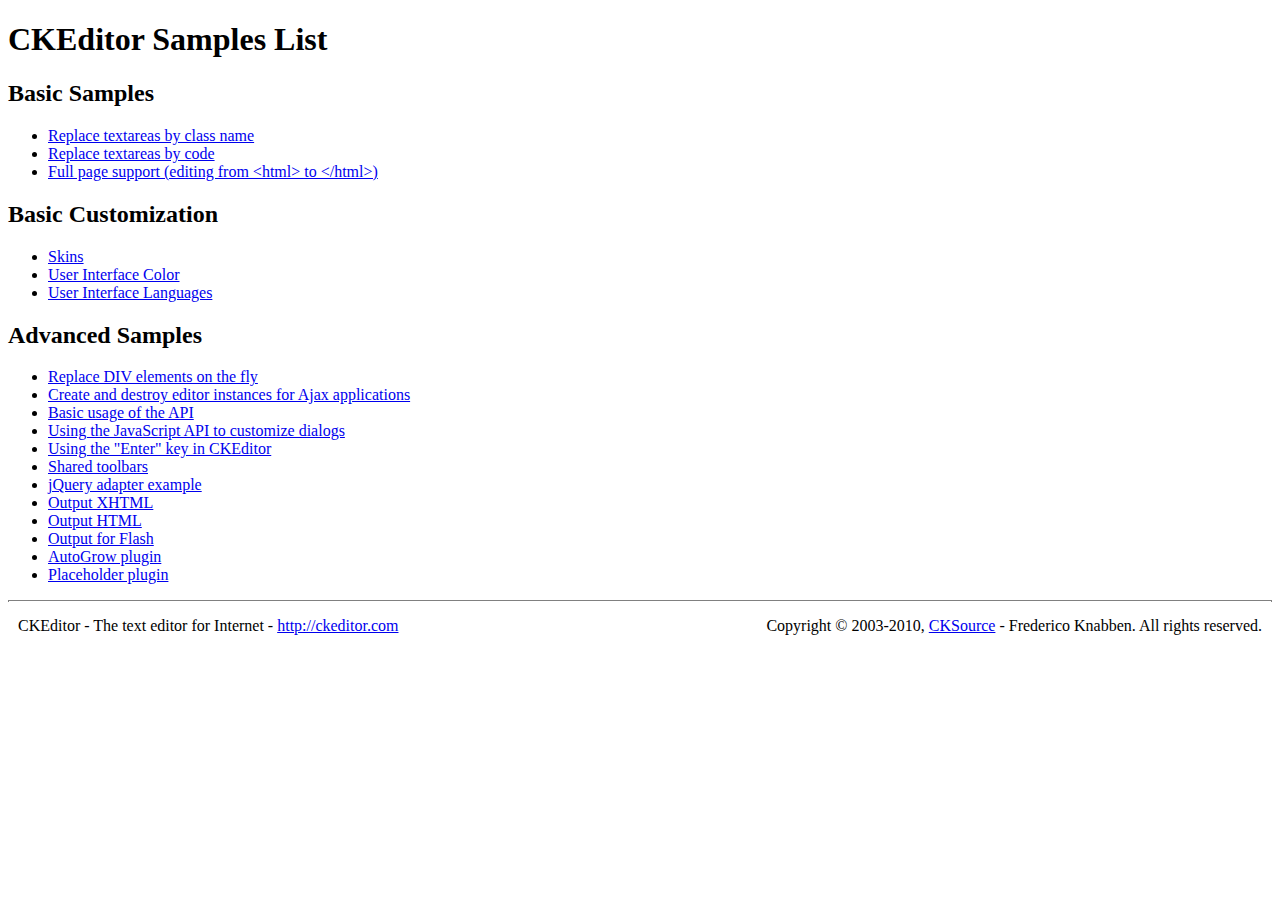
<file: ckeditor/_samples/index.html>
<!DOCTYPE html PUBLIC "-//W3C//DTD XHTML 1.0 Transitional//EN" "http://www.w3.org/TR/xhtml1/DTD/xhtml1-transitional.dtd">
<!--
Copyright (c) 2003-2010, CKSource - Frederico Knabben. All rights reserved.
For licensing, see LICENSE.html or http://ckeditor.com/license
-->
<html xmlns="http://www.w3.org/1999/xhtml">
<head>
	<title>Samples List - CKEditor</title>
	<link type="text/css" rel="stylesheet" href="sample.css" />
</head>
<body>
	<h1>
		CKEditor Samples List
	</h1>
	<h2>
		Basic Samples
	</h2>
	<ul>
		<li><a href="replacebyclass.html">Replace textareas by class name</a></li>
		<li><a href="replacebycode.html">Replace textareas by code</a></li>
		<li><a href="fullpage.html">Full page support (editing from &lt;html&gt; to &lt;/html&gt;)</a></li>
	</ul>
	<h2>
		Basic Customization
	</h2>
	<ul>
		<li><a href="skins.html">Skins</a></li>
		<li><a href="ui_color.html">User Interface Color</a></li>
		<li><a href="ui_languages.html">User Interface Languages</a></li>
	</ul>
	<h2>
		Advanced Samples
	</h2>
	<ul>
		<li><a href="divreplace.html">Replace DIV elements on the fly</a>&nbsp; </li>
		<li><a href="ajax.html">Create and destroy editor instances for Ajax applications</a></li>
		<li><a href="api.html">Basic usage of the API</a></li>
		<li><a href="api_dialog.html">Using the JavaScript API to customize dialogs</a></li>
		<li><a href="enterkey.html">Using the "Enter" key in CKEditor</a></li>
		<li><a href="sharedspaces.html">Shared toolbars</a></li>
		<li><a href="jqueryadapter.html">jQuery adapter example</a></li>
		<li><a href="output_xhtml.html">Output XHTML</a></li>
		<li><a href="output_html.html">Output HTML</a></li>
		<li><a href="output_for_flash.html">Output for Flash</a></li>
		<li><a href="autogrow.html">AutoGrow plugin</a></li>
		<li><a href="placeholder.html">Placeholder plugin</a></li>
	</ul>
	<div id="footer">
		<hr />
		<p>
			CKEditor - The text editor for Internet - <a href="http://ckeditor.com/">http://ckeditor.com</a>
		</p>
		<p id="copy">
			Copyright &copy; 2003-2010, <a href="http://cksource.com/">CKSource</a> - Frederico Knabben. All rights reserved.
		</p>
	</div>
</body>
</html>
</file>
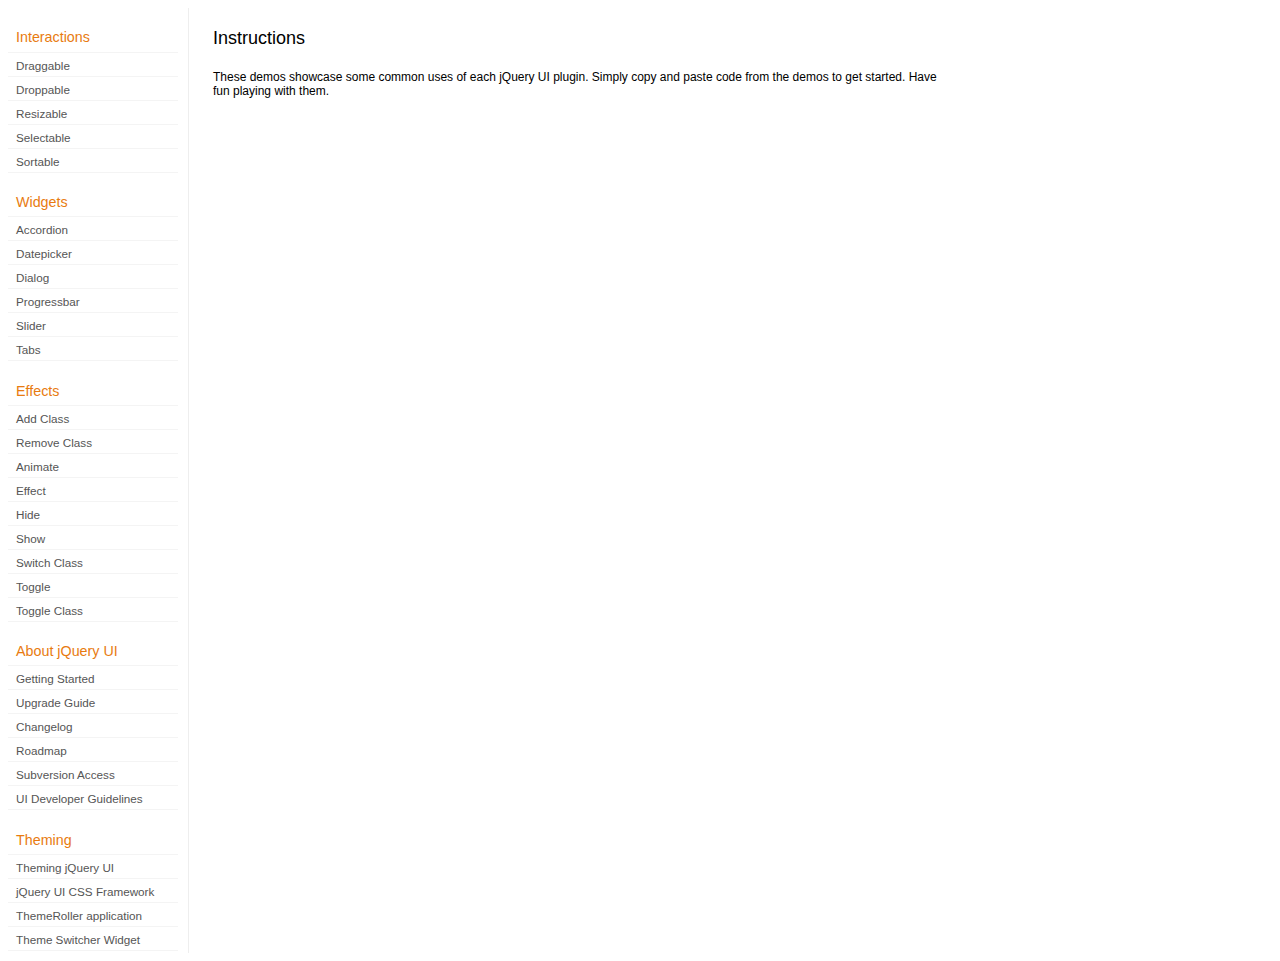
<file: development-bundle/demos/index.html>
<!doctype html>
<html lang="en">
<head>
	<meta http-equiv="Content-Type" content="text/html; charset=utf-8" />
	<title>jQuery UI Demos</title>
	<link type="text/css" href="../themes/base/ui.all.css" rel="stylesheet" />
	<link type="text/css" href="demos.css" rel="stylesheet" />
	<script type="text/javascript" src="../jquery-1.3.2.js"></script>
	<script type="text/javascript" src="../external/bgiframe/jquery.bgiframe.js"></script>
	<script type="text/javascript" src="../ui/ui.core.js"></script>
	<script type="text/javascript" src="../ui/ui.accordion.js"></script>
	<script type="text/javascript" src="../ui/ui.datepicker.js"></script>
	<script type="text/javascript" src="../ui/ui.dialog.js"></script>
	<script type="text/javascript" src="../ui/ui.draggable.js"></script>
	<script type="text/javascript" src="../ui/ui.droppable.js"></script>
	<script type="text/javascript" src="../ui/ui.progressbar.js"></script>
	<script type="text/javascript" src="../ui/ui.resizable.js"></script>
	<script type="text/javascript" src="../ui/ui.selectable.js"></script>
	<script type="text/javascript" src="../ui/ui.slider.js"></script>
	<script type="text/javascript" src="../ui/ui.sortable.js"></script>
	<script type="text/javascript" src="../ui/ui.tabs.js"></script>
	<script type="text/javascript" src="../ui/effects.core.js"></script>
	<script type="text/javascript" src="../ui/effects.blind.js"></script>
	<script type="text/javascript" src="../ui/effects.bounce.js"></script>
	<script type="text/javascript" src="../ui/effects.clip.js"></script>
	<script type="text/javascript" src="../ui/effects.drop.js"></script>
	<script type="text/javascript" src="../ui/effects.explode.js"></script>
	<script type="text/javascript" src="../ui/effects.fold.js"></script>
	<script type="text/javascript" src="../ui/effects.highlight.js"></script>
	<script type="text/javascript" src="../ui/effects.pulsate.js"></script>
	<script type="text/javascript" src="../ui/effects.scale.js"></script>
	<script type="text/javascript" src="../ui/effects.shake.js"></script>
	<script type="text/javascript" src="../ui/effects.slide.js"></script>
	<script type="text/javascript" src="../ui/effects.transfer.js"></script>
	<script type="text/javascript" src="../ui/i18n/ui.datepicker-ar.js"></script>
	<script type="text/javascript" src="../ui/i18n/ui.datepicker-bg.js"></script>
	<script type="text/javascript" src="../ui/i18n/ui.datepicker-ca.js"></script>
	<script type="text/javascript" src="../ui/i18n/ui.datepicker-cs.js"></script>
	<script type="text/javascript" src="../ui/i18n/ui.datepicker-da.js"></script>
	<script type="text/javascript" src="../ui/i18n/ui.datepicker-de.js"></script>
	<script type="text/javascript" src="../ui/i18n/ui.datepicker-el.js"></script>
	<script type="text/javascript" src="../ui/i18n/ui.datepicker-eo.js"></script>
	<script type="text/javascript" src="../ui/i18n/ui.datepicker-es.js"></script>
	<script type="text/javascript" src="../ui/i18n/ui.datepicker-fa.js"></script>
	<script type="text/javascript" src="../ui/i18n/ui.datepicker-fi.js"></script>
	<script type="text/javascript" src="../ui/i18n/ui.datepicker-fr.js"></script>
	<script type="text/javascript" src="../ui/i18n/ui.datepicker-he.js"></script>
	<script type="text/javascript" src="../ui/i18n/ui.datepicker-hr.js"></script>
	<script type="text/javascript" src="../ui/i18n/ui.datepicker-hu.js"></script>
	<script type="text/javascript" src="../ui/i18n/ui.datepicker-hy.js"></script>
	<script type="text/javascript" src="../ui/i18n/ui.datepicker-id.js"></script>
	<script type="text/javascript" src="../ui/i18n/ui.datepicker-is.js"></script>
	<script type="text/javascript" src="../ui/i18n/ui.datepicker-it.js"></script>
	<script type="text/javascript" src="../ui/i18n/ui.datepicker-ja.js"></script>
	<script type="text/javascript" src="../ui/i18n/ui.datepicker-ko.js"></script>
	<script type="text/javascript" src="../ui/i18n/ui.datepicker-lt.js"></script>
	<script type="text/javascript" src="../ui/i18n/ui.datepicker-lv.js"></script>
	<script type="text/javascript" src="../ui/i18n/ui.datepicker-ms.js"></script>
	<script type="text/javascript" src="../ui/i18n/ui.datepicker-nl.js"></script>
	<script type="text/javascript" src="../ui/i18n/ui.datepicker-no.js"></script>
	<script type="text/javascript" src="../ui/i18n/ui.datepicker-pl.js"></script>
	<script type="text/javascript" src="../ui/i18n/ui.datepicker-pt-BR.js"></script>
	<script type="text/javascript" src="../ui/i18n/ui.datepicker-ro.js"></script>
	<script type="text/javascript" src="../ui/i18n/ui.datepicker-ru.js"></script>
	<script type="text/javascript" src="../ui/i18n/ui.datepicker-sk.js"></script>
	<script type="text/javascript" src="../ui/i18n/ui.datepicker-sl.js"></script>
	<script type="text/javascript" src="../ui/i18n/ui.datepicker-sq.js"></script>
	<script type="text/javascript" src="../ui/i18n/ui.datepicker-sr.js"></script>
	<script type="text/javascript" src="../ui/i18n/ui.datepicker-sr-SR.js"></script>
	<script type="text/javascript" src="../ui/i18n/ui.datepicker-sv.js"></script>
	<script type="text/javascript" src="../ui/i18n/ui.datepicker-th.js"></script>
	<script type="text/javascript" src="../ui/i18n/ui.datepicker-tr.js"></script>
	<script type="text/javascript" src="../ui/i18n/ui.datepicker-uk.js"></script>
	<script type="text/javascript" src="../ui/i18n/ui.datepicker-zh-CN.js"></script>
	<script type="text/javascript" src="../ui/i18n/ui.datepicker-zh-TW.js"></script>
	<script type="text/javascript">
	jQuery(function($) {
		
		$('.left-nav a').click(function(ev) {
			window.location.hash = this.href.replace(/.+\/([^\/]+)\/index\.html/,'$1') + '|default';
			loadPage(this.href);
			$('.left-nav a.selected').removeClass('selected');
			$(this).addClass('selected');
			ev.preventDefault();
		});
		
		if (window.location.hash) {
			if (window.location.hash.indexOf('|') === -1) {
				window.location.hash += '|default';	
			}			
			var path = window.location.href.replace(/(index\.html)?#/,'');
			path = path.replace('\|','/') + '.html';
			loadPage(path);
		}		

		function loadPage(path) {			
			var section = path.replace(/\/[^\/]+\.html/,'');
			var header = section.replace(/.+\/([^\/]+)/,'$1').replace(/_/, ' ');
			
			$('td.normal div.normal')
				.empty()
				.append('<h4 class="demo-subheader">Functional demo:</h4>')
				.append('<h3 class="demo-header">'+ header +'</h3>')
				.append('<div id="demo-config"></div>')
				.find('#demo-config')
					.append('<div id="demo-frame"></div><div id="demo-config-menu"></div><div id="demo-link"><a class="demoWindowLink" href="#"><span class="ui-icon ui-icon-newwin"></span>Open demo in a new window</a></div>')
					.find('#demo-config-menu')
						.load(section + '/index.html .demos-nav', function() {
							$('#demo-config-menu a').each(function() {
								this.setAttribute('href', section + '/' + this.getAttribute('href').replace(/.+\/([^\/]+)/,'$1'));
								$(this).attr('target', 'demo-frame');
								$(this).click(function() {

									resetDemos();
									
									$(this).parents('ul').find('li').removeClass('demo-config-on');
									$(this).parent().addClass('demo-config-on');
									$('#demo-notes').fadeOut();

									//Set the hash to the actual page without ".html"
									window.location.hash = header + '|' + this.getAttribute('href').match((/\/([^\/\\]+)\.html/))[1];

									loadDemo(this.getAttribute('href'));

									return false;
								});
							});

							if (window.location.hash) {
								var demo = window.location.hash.split('|')[1];
								$('#demo-config-menu a').each(function(){
									if (this.href.indexOf(demo + '.html') !== -1) {
										$(this).parents('ul').find('li').removeClass('demo-config-on');
										$(this).parent().addClass('demo-config-on');									
										loadDemo(this.href);										
									}
								});
							}

							updateDemoNotes();
						})
					.end()
					.find('#demo-link a')
						.bind('click', function(ev){
							window.open(this.href);
							ev.preventDefault();
						})
					.end()
				.end()
			;
			
			resetDemos();
		}
				
		function loadDemo(path) {
			var directory = path.match(/([^\/]+)\/[^\/\.]+\.html$/)[1];
			$.get(path, function(data) {
				var source = data;
				data = data.replace(/<script.*>.*<\/script>/ig,""); // Remove script tags
				data = data.replace(/<\/?link.*>/ig,""); //Remove link tags
				data = data.replace(/<\/?html.*>/ig,""); //Remove html tag
				data = data.replace(/<\/?body.*>/ig,""); //Remove body tag
				data = data.replace(/<\/?head.*>/ig,""); //Remove head tag
				data = data.replace(/<\/?!doctype.*>/ig,""); //Remove doctype
				data = data.replace(/<title.*>.*<\/title>/ig,""); // Remove title tags
				data = data.replace(/((href|src)=["'])(?!(http|#))/ig, "$1" + directory + "/");

				$('#demo-style').remove();
				$('#demo-frame').empty().html(data);
				$('#demo-frame style').clone().appendTo('head').attr('id','demo-style');
				$('#demo-link a').attr('href', path);
				updateDemoNotes();
				updateDemoSource(source);
				
				if (/default.html$/.test(path)) {
					$.get("documentation/docs-" + path.match(/demos\/(.+)\//)[1] + ".html", function(html) {
						$("#demo-source").after(html);
						$("#widget-docs").tabs();
						$(".param-header").click(function() {
							$(this).parent().toggleClass("param-open").end().next().toggle();
						});
						$(".docs-list-header").each(function() {
							var header = $(this);
							var details = header.next().find(".param-details").hide();
							$("a:first", header).click(function() {
								details.show().parent().addClass("param-open");
								return false;
							});
							$("a:last", header).click(function() {
								details.hide().parent().removeClass("param-open");
								return false;
							});
						});
					});
				}
			});
		}

		function updateDemoNotes() {
			var notes = $('#demo-frame .demo-description');
			if ($('#demo-notes').length == 0) {
				$('<div id="demo-notes"></div>').insertAfter('#demo-config');
			}
			$('#demo-notes').hide().empty().html(notes.html());
			$('#demo-notes').show();
			notes.hide();
		}
		
		function updateDemoSource(source) {
			if ($('#demo-source').length == 0) {
				$('<div id="demo-source"><a href="#" class="source-closed">View Source</a><div><pre><code></code></pre></div></div>').insertAfter('#demo-notes');
				$('#demo-source').find(">a").click(function() {
					$(this).toggleClass("source-closed").toggleClass("source-open").next().toggle();
					return false;
				}).end().find(">div").hide();
			}
			var cleanedSource = source
				.replace('themes/base/ui.all.css', 'theme/ui.all.css')
				.replace(/\s*\x3Clink.*demos\x2Ecss.*\x3E\s*/, '\r\n\t')
				.replace(/\x2E\x2E\x2F\x2E\x2E\x2F/g, '');

			$('#demo-source code').empty().text(cleanedSource);
		}
		
		function resetDemos() {
			$.datepicker.setDefaults($.extend({showMonthAfterYear: false}, $.datepicker.regional['']));
			$(".ui-dialog-content").remove();			
		}
				
	});
	</script>
</head>
<body>

<table class="layout-grid" cellspacing="0" cellpadding="0">
	<tr>
		<td class="left-nav">
			<dl class="demos-nav">
				<dt>Interactions</dt>
					<dd><a href="draggable/index.html">Draggable</a></dd>
					<dd><a href="droppable/index.html">Droppable</a></dd>
					<dd><a href="resizable/index.html">Resizable</a></dd>
					<dd><a href="selectable/index.html">Selectable</a></dd>
					<dd><a href="sortable/index.html">Sortable</a></dd>
				<dt>Widgets</dt>
					<dd><a href="accordion/index.html">Accordion</a></dd>
					<dd><a href="datepicker/index.html">Datepicker</a></dd>
					<dd><a href="dialog/index.html">Dialog</a></dd>
					<dd><a href="progressbar/index.html">Progressbar</a></dd>
					<dd><a href="slider/index.html">Slider</a></dd>
					<dd><a href="tabs/index.html">Tabs</a></dd>
				<dt>Effects</dt>
					<dd><a href="addClass/index.html">Add Class</a></dd>
					<dd><a href="removeClass/index.html">Remove Class</a></dd>
					<dd><a href="animate/index.html">Animate</a></dd>
					<dd><a href="effect/index.html">Effect</a></dd>
					<dd><a href="hide/index.html">Hide</a></dd>
					<dd><a href="show/index.html">Show</a></dd>
					<dd><a href="switchClass/index.html">Switch Class</a></dd>
					<dd><a href="toggle/index.html">Toggle</a></dd>
					<dd><a href="toggleClass/index.html">Toggle Class</a></dd>
				<dt>About jQuery UI</dt>
					<dd><a href="http://jqueryui.com/docs/Getting_Started">Getting Started</a></dd>
					<dd><a href="http://jqueryui.com/docs/Upgrade_Guide">Upgrade Guide</a></dd>
					<dd><a href="http://jqueryui.com/docs/Changelog">Changelog</a></dd>
					<dd><a href="http://jqueryui.com/docs/Roadmap">Roadmap</a></dd>
					<dd><a href="http://jqueryui.com/docs/Subversion">Subversion Access</a></dd>
					<dd><a href="http://jqueryui.com/docs/Developer_Guide">UI Developer Guidelines</a></dd>
				<dt>Theming</dt>
					<dd><a href="http://jqueryui.com/docs/Theming">Theming jQuery UI</a></dd>
					<dd><a href="http://jqueryui.com/docs/Theming/API">jQuery UI CSS Framework</a></dd>
					<dd><a href="http://jqueryui.com/docs/Theming/Themeroller">ThemeRoller application</a></dd>
					<dd><a href="http://jqueryui.com/docs/Theming/ThemeSwitcher">Theme Switcher Widget</a></dd>

			</dl>
		</td>
		<td class="normal">

			<div class="normal">

					<h3>Instructions</h3>
					<p>
						These demos showcase some common uses of each jQuery UI plugin. Simply copy and paste code from the demos to get started. Have fun playing with them.
					</p>
				
			</div>

		</td>
	</tr>
</table>
</body>
</html>
</file>
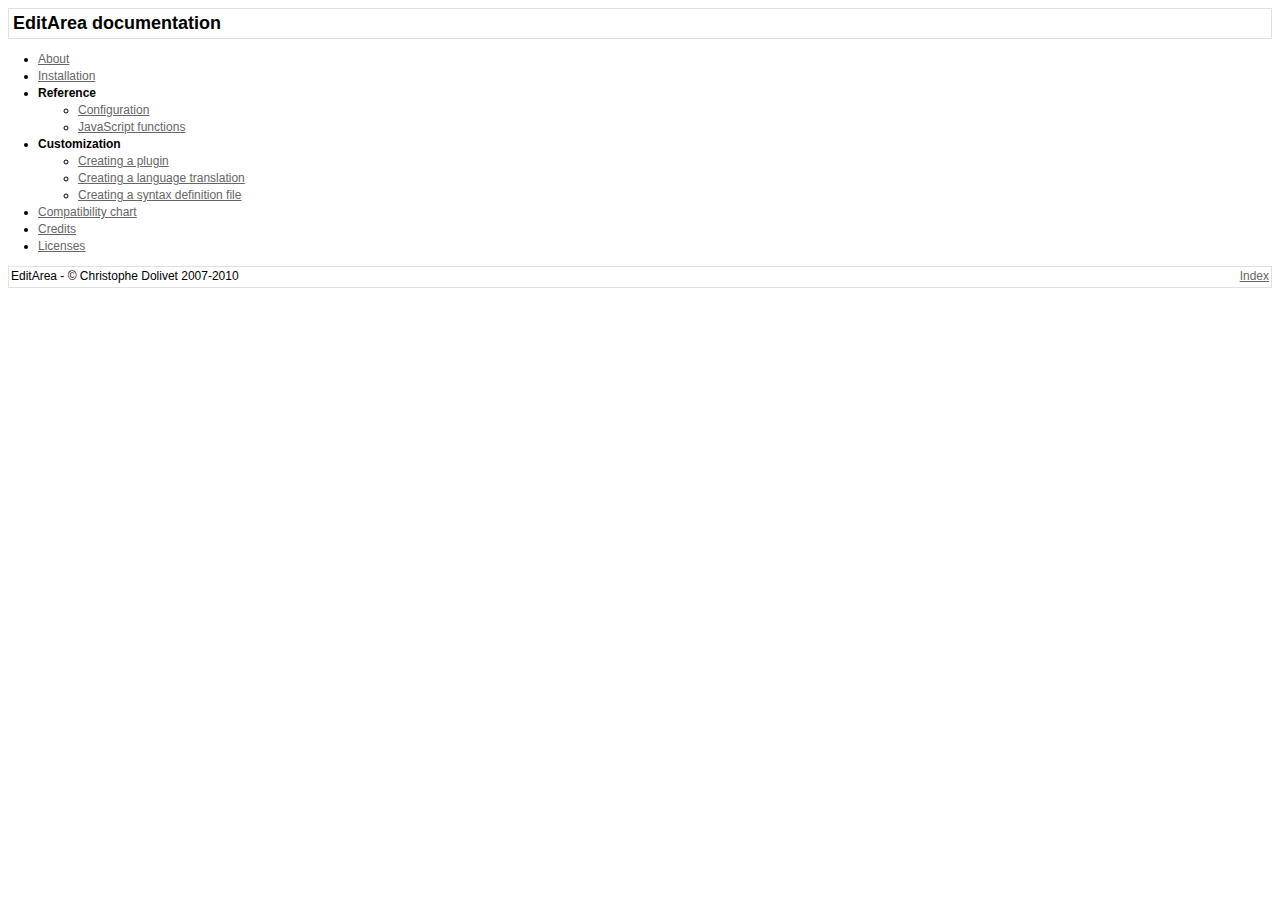
<file: editarea/docs/index.html>
<?xml version="1.0" encoding="UTF-8"?>
<!DOCTYPE html PUBLIC "-//W3C//DTD XHTML 1.1//EN" "http://www.w3.org/TR/xhtml11/DTD/xhtml11.dtd">
<html xmlns="http://www.w3.org/1999/xhtml" xml:lang="en" >
<head>
	<title>EditArea documentation</title>
	<meta http-equiv="Content-Type" content="text/html; charset=utf-8" />
	<link href="doc_style.css" rel="stylesheet" type="text/css" />
</head>
<body>
	<div class='header'>
		<h1>EditArea documentation</h1>
	</div>
	<div class='content'>
		<ul>
			<li><a href='about.html'>About</a></li>
			<li><a href='installation.html'>Installation</a></li>
			<li><strong>Reference</strong>
				<ul>
					<li><a href='configuration.html'>Configuration</a></li>
					<li><a href='javascript_functions.html'>JavaScript functions</a></li>
				</ul>
			</li>
			<li><strong>Customization</strong>
				<ul>
					<li><a href='customization_plugin.html'>Creating a plugin</a></li>
					<li><a href='customization_language.html'>Creating a language translation</a></li>
					<li><a href='customization_syntax.html'>Creating a syntax definition file</a></li>
				</ul>
			</li>
			<li><a href='compatibility.html'>Compatibility chart</a></li>
			<li><a href='credits.html'>Credits</a></li>
			<li><a href='license.html'>Licenses</a></li>
		</ul>
	</div>
	<div class='footer'>
		<div class="indexlink"><a href="index.html">Index</a></div>	
		<div class='copyright'>EditArea - &copy; Christophe Dolivet 2007-2010</div>
		<br style="clear: both" />
	</div>
</body>
</html>
</file>
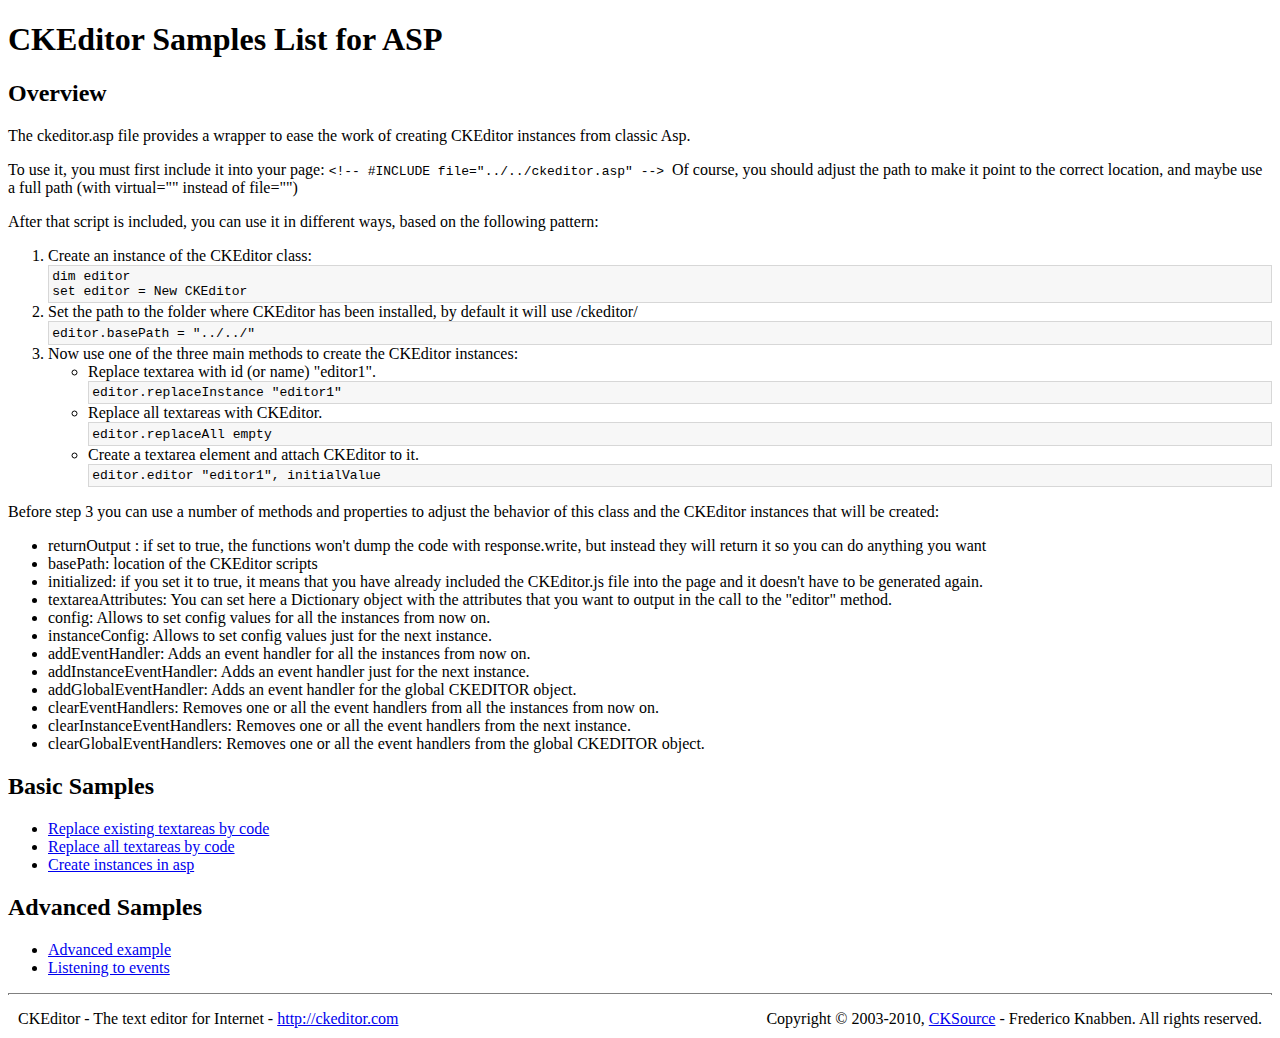
<file: ckeditor/_samples/asp/index.html>
<!DOCTYPE html PUBLIC "-//W3C//DTD XHTML 1.0 Transitional//EN" "http://www.w3.org/TR/xhtml1/DTD/xhtml1-transitional.dtd">
<!--
Copyright (c) 2003-2010, CKSource - Frederico Knabben. All rights reserved.
For licensing, see LICENSE.html or http://ckeditor.com/license
-->
<html xmlns="http://www.w3.org/1999/xhtml">
<head>
	<title>ASP integration Samples List - CKEditor</title>
	<link type="text/css" rel="stylesheet" href="../sample.css" />
</head>
<body>
	<h1>
		CKEditor Samples List for ASP
	</h1>
	<h2>
		Overview
	</h2>
	<p>The ckeditor.asp file provides a wrapper to ease the work of creating CKEditor instances from classic Asp.</p>
	<p>To use it, you must first include it into your page:
	<code>
		&lt;!-- #INCLUDE file="../../ckeditor.asp" --&gt;
	</code>
	Of course, you should adjust the path to make it point to the correct location, and maybe use a full path (with virtual="" instead of file="")
	</p>
	<p>After that script is included, you can use it in different ways, based on the following pattern:</p>

<ol>
	<li>
		Create an instance of the CKEditor class:
<pre>dim editor
set editor = New CKEditor</pre>
	</li>
	<li>
		Set the path to the folder where CKEditor has been installed, by default it will use /ckeditor/
		<pre>editor.basePath = "../../"</pre>
	</li>
	<li>
	Now use one of the three main methods to create the CKEditor instances:
	<ul>
		<li>
				Replace textarea with id (or name) "editor1".
			<pre>editor.replaceInstance "editor1"</pre>
		</li>
		<li>
			Replace all textareas with CKEditor.
			<pre>editor.replaceAll empty</pre>
		</li>
		<li>
			Create a textarea element and attach CKEditor to it.
			<pre>editor.editor "editor1", initialValue</pre>
		</li>
	</ul>
	</li>
</ol>
<p>Before step 3 you can use a number of methods and properties to adjust the behavior of this class and the CKEditor instances
that will be created:</p>
<ul>
	<li>returnOutput : if set to true, the functions won't dump the code with response.write, but instead they will return it so
	you can do anything you want</li>
	<li>basePath: location of the CKEditor scripts</li>
	<li>initialized: if you set it to true, it means that you have already included the CKEditor.js file into the page and it
		doesn't have to be generated again.</li>
	<li>textareaAttributes: You can set here a Dictionary object with the attributes that you want to output in the call to the "editor" method.</li>

	<li>config: Allows to set config values for all the instances from now on.</li>
	<li>instanceConfig: Allows to set config values just for the next instance.</li>

	<li>addEventHandler: Adds an event handler for all the instances from now on.</li>
	<li>addInstanceEventHandler: Adds an event handler just for the next instance.</li>
	<li>addGlobalEventHandler: Adds an event handler for the global CKEDITOR object.</li>

	<li>clearEventHandlers: Removes one or all the event handlers from all the instances from now on.</li>
	<li>clearInstanceEventHandlers: Removes one or all the event handlers  from the next instance.</li>
	<li>clearGlobalEventHandlers: Removes one or all the event handlers  from the global CKEDITOR object.</li>

</ul>

	<h2>
		Basic Samples
	</h2>
	<ul>
		<li><a href="replace.asp">Replace existing textareas by code</a></li>
		<li><a href="replaceAll.asp">Replace all textareas by code</a></li>
		<li><a href="standalone.asp">Create instances in asp</a></li>
	</ul>
	<h2>
		Advanced Samples
	</h2>
	<ul>
		<li><a href="advanced.asp">Advanced example</a></li>
		<li><a href="events.asp">Listening to events</a></li>
	</ul>
	<div id="footer">
		<hr />
		<p>
			CKEditor - The text editor for Internet - <a href="http://ckeditor.com/">http://ckeditor.com</a>
		</p>
		<p id="copy">
			Copyright &copy; 2003-2010, <a href="http://cksource.com/">CKSource</a> - Frederico Knabben. All rights reserved.
		</p>
	</div>
</body>
</html>
</file>
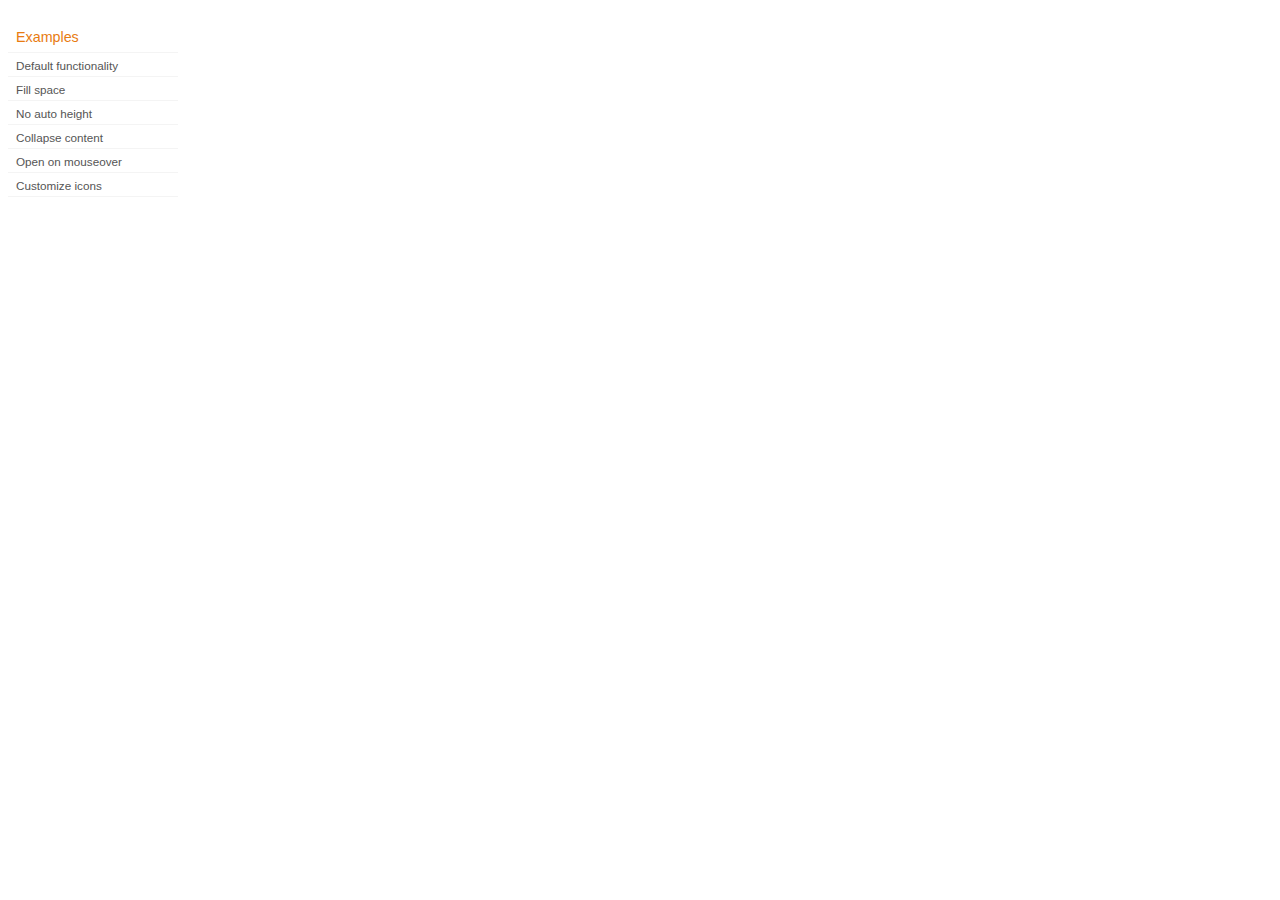
<file: development-bundle/demos/accordion/index.html>
<!doctype html>
<html lang="en">
<head>
	<title>jQuery UI Accordion Demos</title>
	<link type="text/css" href="../demos.css" rel="stylesheet" />
</head>
<body>
	<div class="demos-nav">
		<h4>Examples</h4>
		<ul>
			<li class="demo-config-on"><a href="default.html">Default functionality</a></li>
			<li><a href="fillspace.html">Fill space</a></li>
			<li><a href="no-auto-height.html">No auto height</a></li>
			<li><a href="collapsible.html">Collapse content</a></li>
			<li><a href="mouseover.html">Open on mouseover</a></li>
			<li><a href="custom-icons.html">Customize icons</a></li>
		</ul>
	</div>
</body>
</html>
</file>
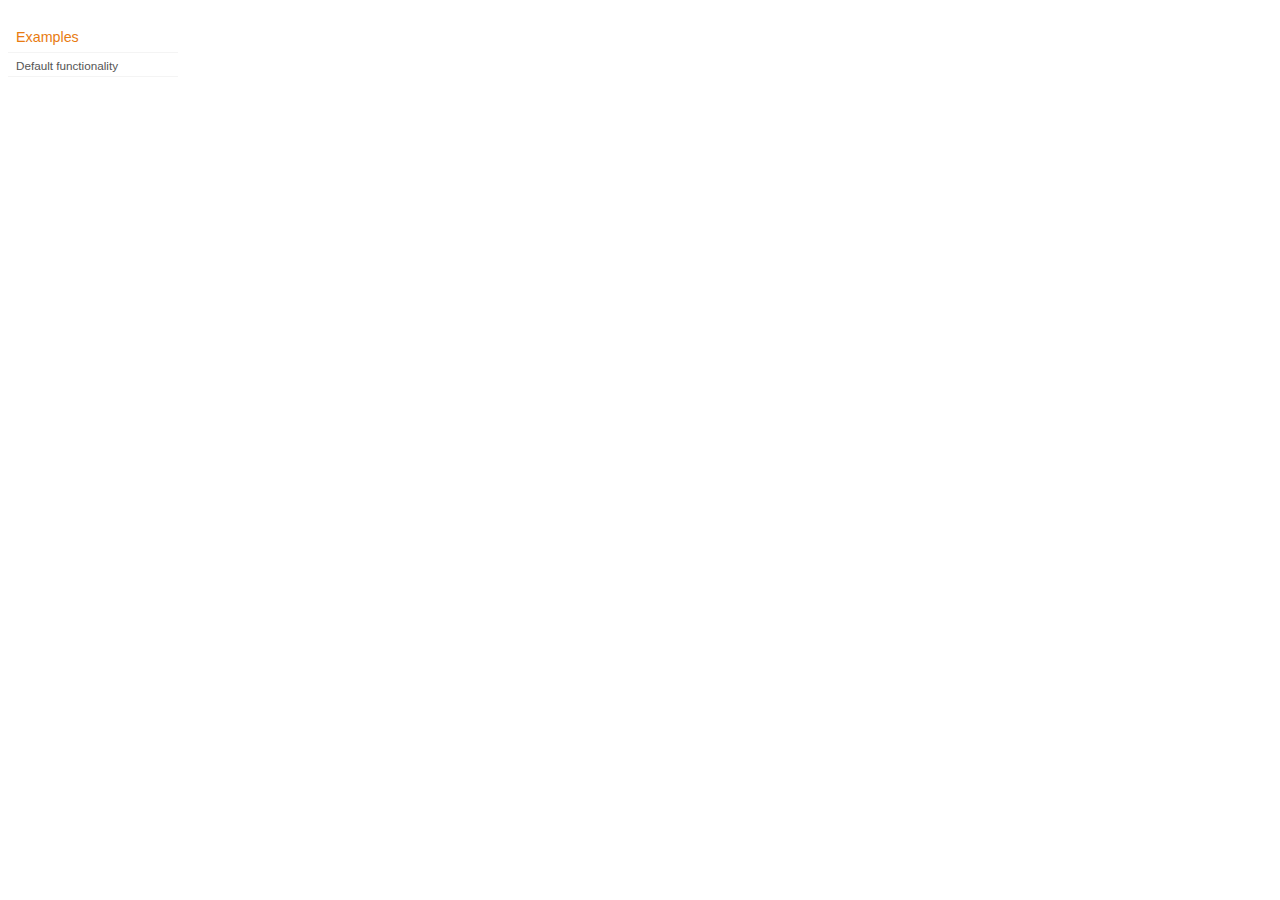
<file: development-bundle/demos/addClass/index.html>
<!doctype html>
<html lang="en">
<head>
	<title>jQuery UI Effects Demos</title>
	<link type="text/css" href="../demos.css" rel="stylesheet" />
</head>
<body>

<div class="demos-nav">
	<h4>Examples</h4>
	<ul>
		<li class="demo-config-on"><a href="default.html">Default functionality</a></li>
	</ul>
</div>

</body>
</html>
</file>
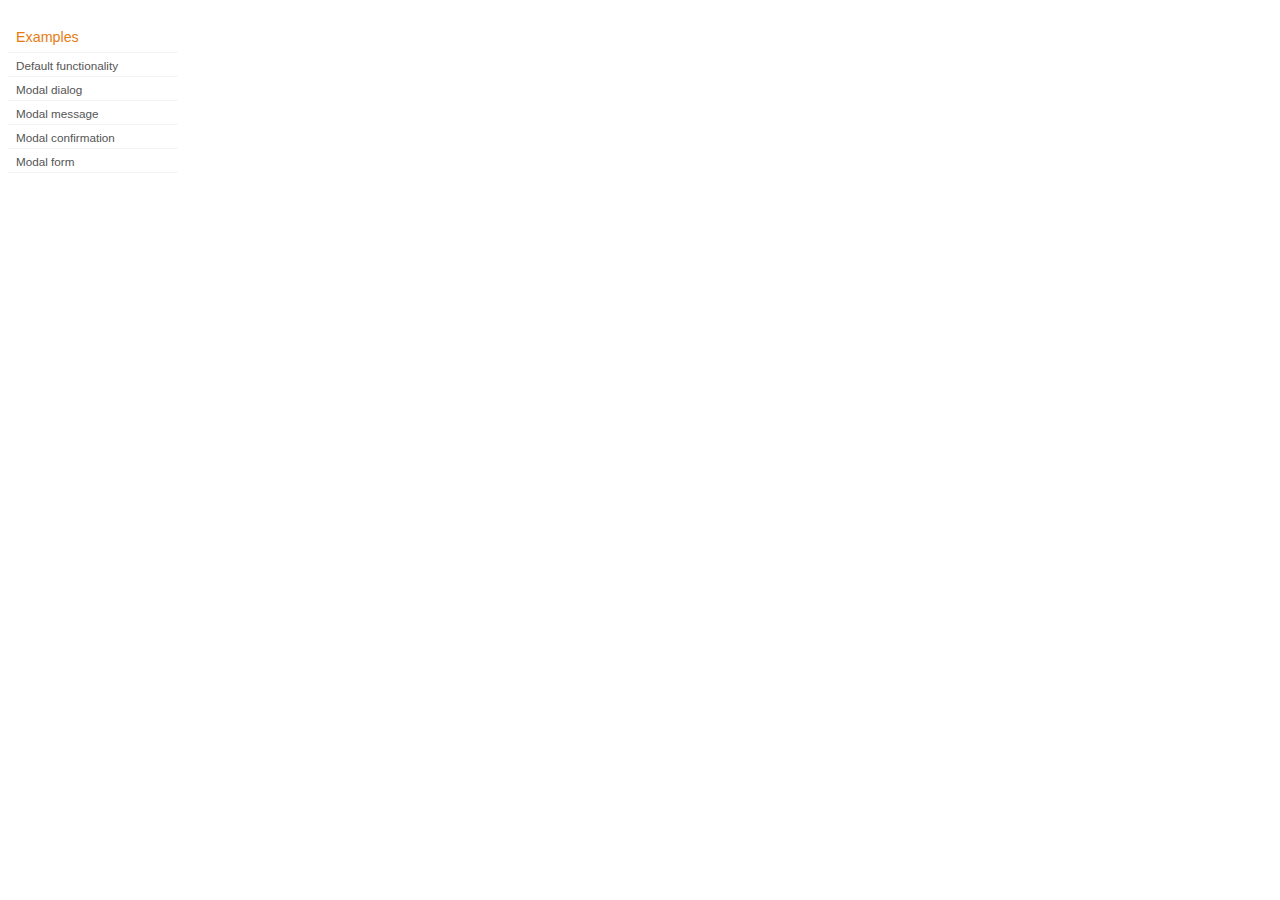
<file: development-bundle/demos/dialog/index.html>
<!doctype html>
<html lang="en">
<head>
	<title>jQuery UI Dialog Demos</title>
	<link type="text/css" href="../demos.css" rel="stylesheet" />
</head>
<body>

<div class="demos-nav">
	<h4>Examples</h4>
	<ul>
		<li class="demo-config-on"><a href="default.html">Default functionality</a></li>
		<li><a href="modal.html">Modal dialog</a></li>
		<li><a href="modal-message.html">Modal message</a></li>
		<li><a href="modal-confirmation.html">Modal confirmation</a></li>
		<li><a href="modal-form.html">Modal form</a></li>
	</ul>
</div>

</body>
</html>
</file>
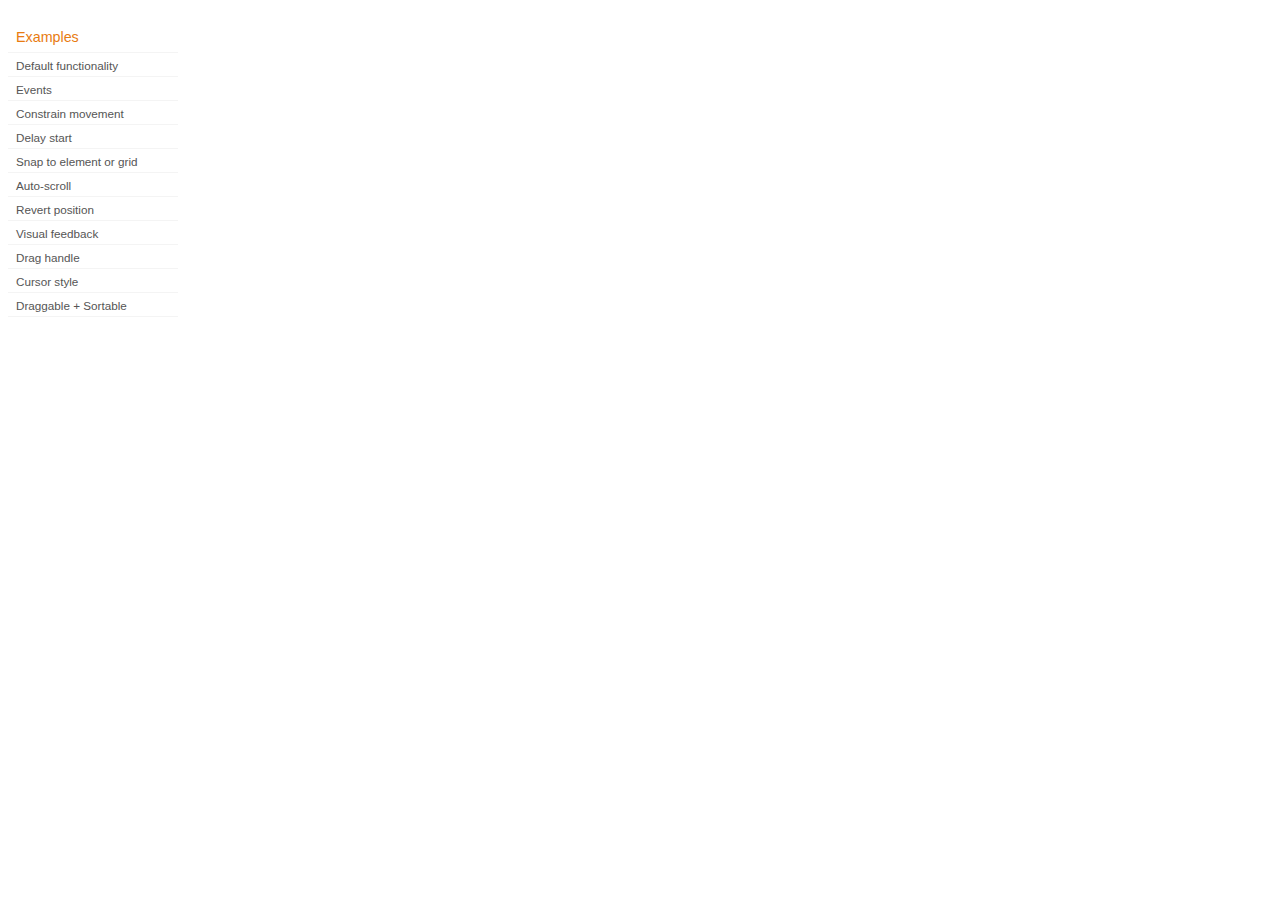
<file: development-bundle/demos/draggable/index.html>
<!doctype html>
<html lang="en">
<head>
	<title>jQuery UI Draggable Demos</title>
	<link type="text/css" href="../demos.css" rel="stylesheet" />
</head>
<body>

<div class="demos-nav">
	<h4>Examples</h4>
	<ul>
		<li class="demo-config-on"><a href="default.html">Default functionality</a></li>
		<li><a href="events.html">Events</a></li>
		<li><a href="constrain-movement.html">Constrain movement</a></li>
		<li><a href="delay-start.html">Delay start</a></li>
		<li><a href="snap-to.html">Snap to element or&#160;grid</a></li>
		<li><a href="scroll.html">Auto-scroll</a></li>
		<li><a href="revert.html">Revert position</a></li>
		<li><a href="visual-feedback.html">Visual feedback</a></li>
		<li><a href="handle.html">Drag handle</a></li>
		<li><a href="cursor-style.html">Cursor style</a></li>
		<li><a href="sortable.html">Draggable + Sortable</a></li>
	</ul>
</div>

</body>
</html>
</file>
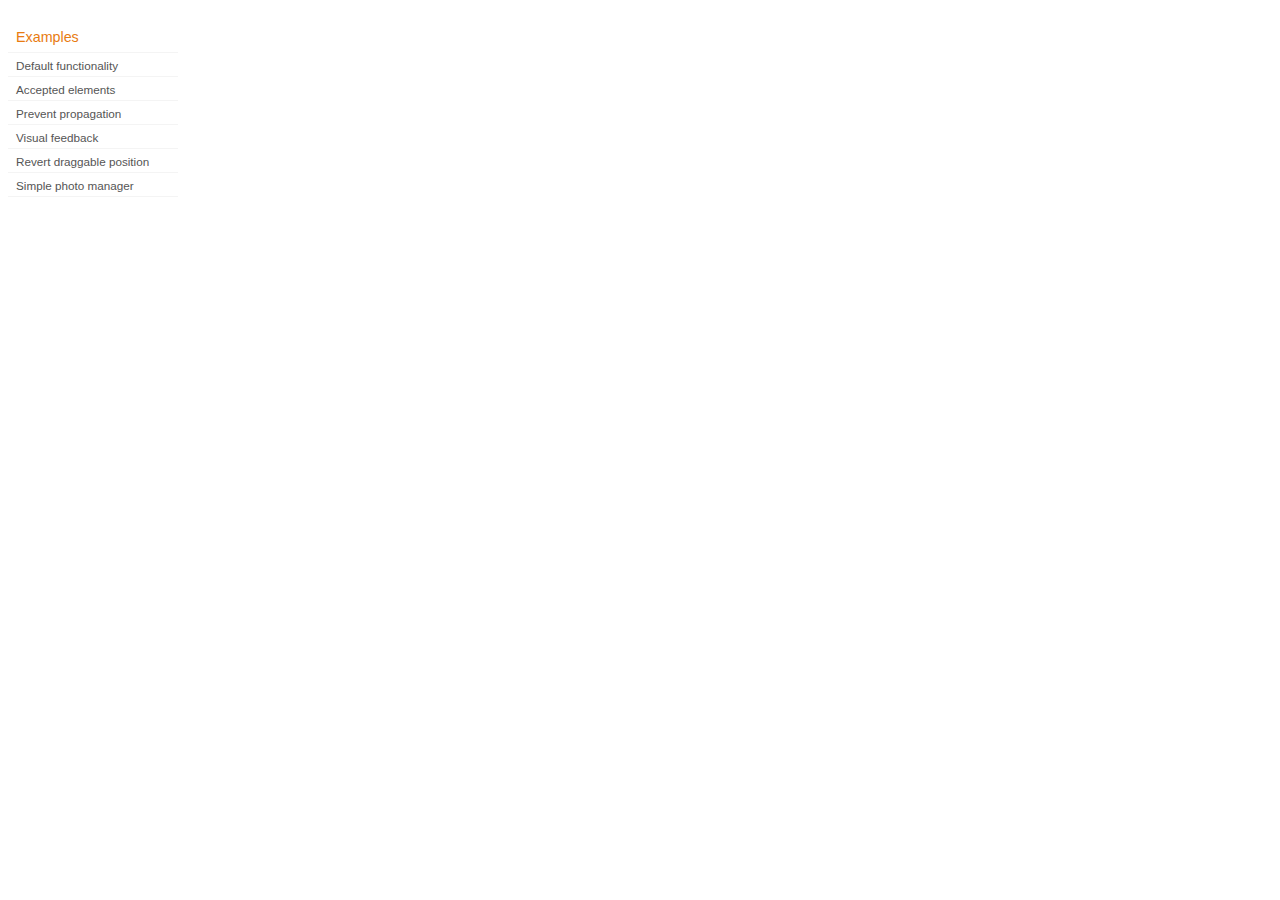
<file: development-bundle/demos/droppable/index.html>
<!doctype html>
<html lang="en">
<head>
	<title>jQuery UI Droppable Demos</title>
	<link type="text/css" href="../demos.css" rel="stylesheet" />
</head>
<body>

<div class="demos-nav">
	<h4>Examples</h4>
	<ul>
		<li class="demo-config-on"><a href="default.html">Default functionality</a></li>
		<li><a href="accepted-elements.html">Accepted elements</a></li>
		<li><a href="propagation.html">Prevent propagation</a></li>
		<li><a href="visual-feedback.html">Visual feedback</a></li>
		<li><a href="revert.html">Revert draggable position</a></li>
		<li><a href="photo-manager.html">Simple photo manager</a></li>
	</ul>
</div>

</body>
</html>
</file>
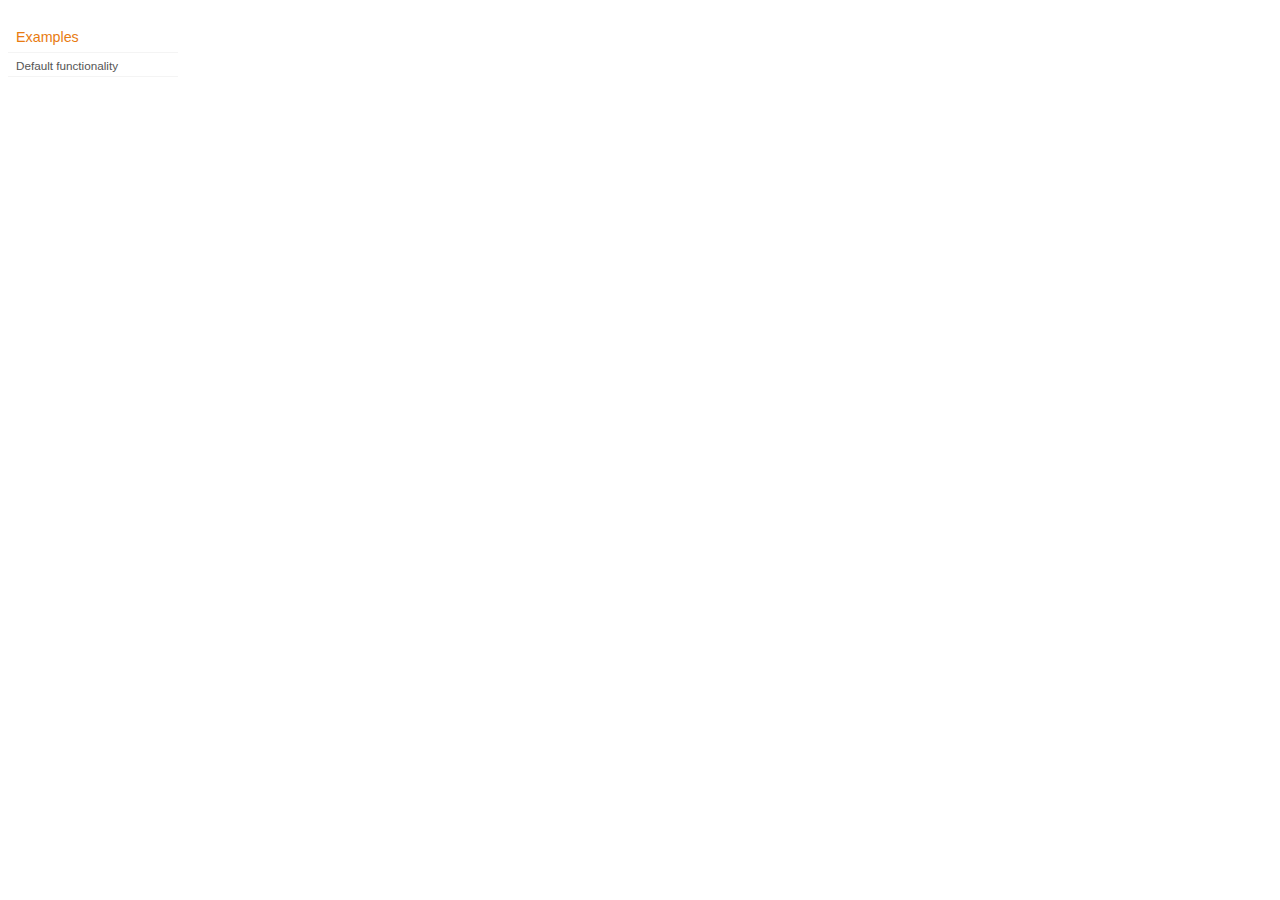
<file: development-bundle/demos/effect/index.html>
<!doctype html>
<html lang="en">
<head>
	<title>jQuery UI Effect Demos</title>
	<link type="text/css" href="../demos.css" rel="stylesheet" />
</head>
<body>

<div class="demos-nav">
	<h4>Examples</h4>
	<ul>
		<li class="demo-config-on"><a href="default.html">Default functionality</a></li>
	</ul>
</div>

</body>
</html>
</file>
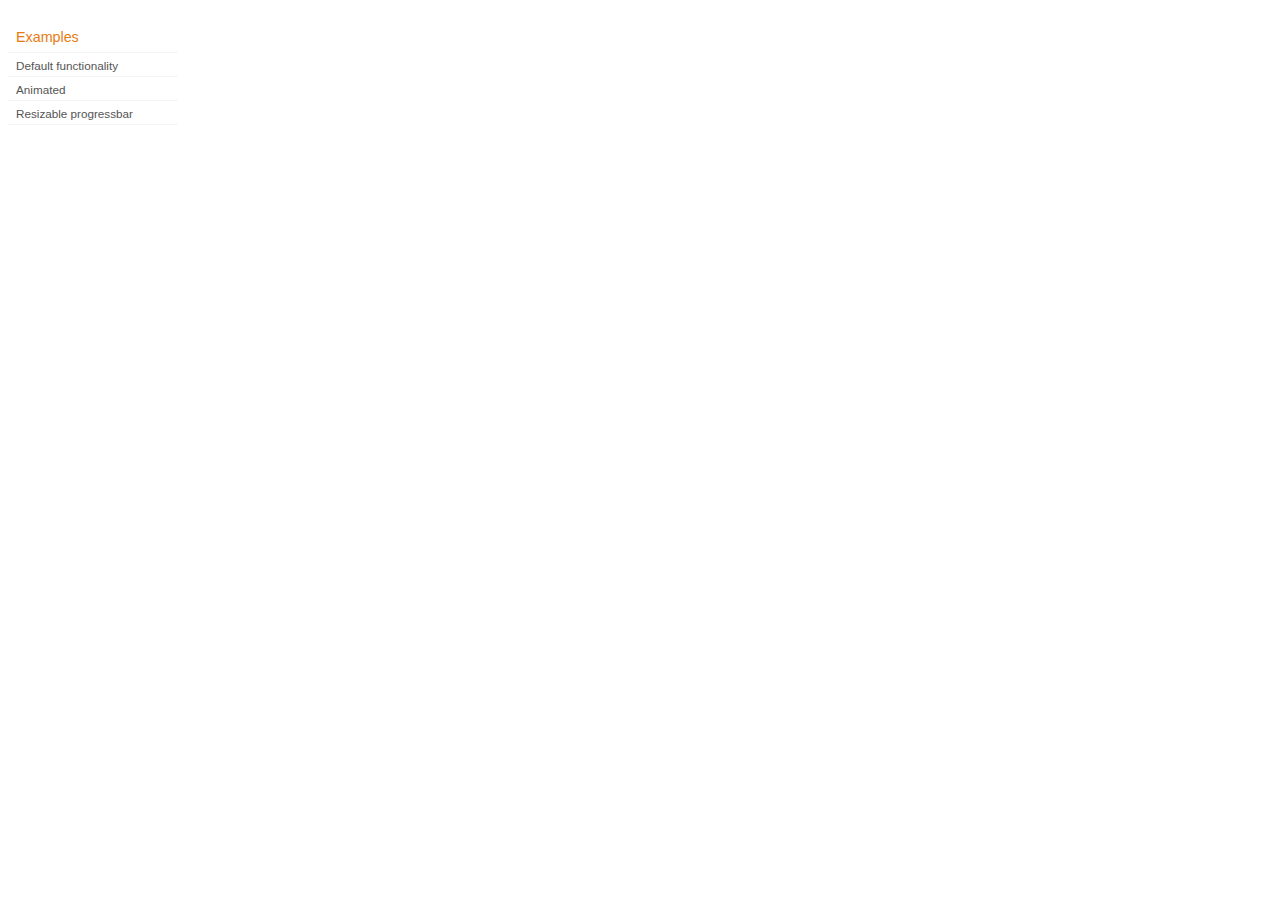
<file: development-bundle/demos/progressbar/index.html>
<!doctype html>
<html lang="en">
<head>
	<title>jQuery UI Progressbar Demos</title>
	<link type="text/css" href="../demos.css" rel="stylesheet" />
</head>
<body>

<div class="demos-nav">
	<h4>Examples</h4>
	<ul>
		<li class="demo-config-on"><a href="default.html">Default functionality</a></li>
		<li><a href="animated.html">Animated</a></li>
		<li><a href="resize.html">Resizable progressbar</a></li>
	</ul>
</div>

</body>
</html>
</file>
<file: ckeditor/_samples/sample.css>
/*
Copyright (c) 2003-2010, CKSource - Frederico Knabben. All rights reserved.
For licensing, see LICENSE.html or http://ckeditor.com/license
*/

fieldset
{
	margin: 0;
	padding: 10px;
}

form
{
	margin: 0;
	padding: 0;
}

pre
{
	background-color: #F7F7F7;
	border: 1px solid #D7D7D7;
	overflow: auto;
	margin: 0;
	padding: 0.25em;
}

#alerts
{
	color: Red;
}

#footer hr
{
	margin: 10px 0 15px 0;
	height: 1px;
	border: solid 1px gray;
	border-bottom: none;
}

#footer p
{
	margin: 0 10px 10px 10px;
	float: left;
}

#footer #copy
{
	float: right;
}

#outputSample
{
	width: 100%;
	table-layout: fixed;
}

#outputSample thead th
{
	color: #dddddd;
	background-color: #999999;
	padding: 4px;
	white-space: nowrap;
}

#outputSample tbody th
{
	vertical-align: top;
	text-align: left;
}

#outputSample pre
{
	margin: 0;
	padding: 0;
	white-space: pre; /* CSS2 */
	white-space: -moz-pre-wrap; /* Mozilla*/
	white-space: -o-pre-wrap; /* Opera 7 */
	white-space: pre-wrap; /* CSS 2.1 */
	white-space: pre-line; /* CSS 3 (and 2.1 as well, actually) */
	word-wrap: break-word; /* IE */
}
</file>
<file: development-bundle/themes/base/ui.all.css>
@import "ui.base.css";
@import "ui.theme.css";
</file>
<file: development-bundle/demos/demos.css>
body {
	font-size: 62.5%;
}

table {
	font-size: 1em;
}

/* Site
   -------------------------------- */

body {
	font-family: "Trebuchet MS", "Helvetica", "Arial",  "Verdana", "sans-serif";
}

/* Layout
   -------------------------------- */

.layout-grid {
	width: 960px;
}

.layout-grid td {
	vertical-align: top;
}

.layout-grid td.left-nav {
	width: 140px;
}

.layout-grid td.normal {
	border-left: 1px solid #eee;
	padding: 20px 24px;
	font-family: "Trebuchet MS", "Helvetica", "Arial",  "Verdana", "sans-serif";
}

.layout-grid td.demos {
	background: url('/images/demos_bg.jpg') no-repeat;
	height: 337px;
	overflow: hidden;
}

/* Normal
   -------------------------------- */

.normal h3,
.normal h4 {
	margin: 0;
	font-weight: normal;
}

.normal h3 {
	padding: 0 0 9px;
	font-size: 1.8em;
}

.normal h4 {
	padding-bottom: 21px;
	border-bottom: 1px dashed #999;
	font-size: 1.2em;
	font-weight: bold;
}

.normal p {
	font-size: 1.2em;
}

/* Demos */

.demos-nav, .demos-nav dt, .demos-nav dd, .demos-nav ul, .demos-nav li {
	margin: 0;
	padding: 0
}

.demos-nav {
	float: left;
	width: 170px;
	font-size: 1.3em;
}

.demos-nav dt,
.demos-nav h4 {
	margin: 0;
	padding: 0;
	font: normal 1.1em "Trebuchet MS", "Helvetica", "Arial",  "Verdana", "sans-serif";
	color: #e87b10;
}

.demos-nav dt,
.demos-nav h4 {
	margin-top: 1.5em;
	margin-bottom: 0;
	padding-left: 8px;
	padding-bottom:5px;
	line-height: 1.2em;
	border-bottom: 1px solid #F4F4F4;
}

.demos-nav dd a,
.demos-nav li a {
	border-bottom: 1px solid #F4F4F4;
	display:block;
	padding: 4px 3px 4px 8px;
	font-size: 90%;
	text-decoration: none;
	color: #555 ;
	margin:2px 0;
	height:13px;
}

.demos-nav dd a:hover,
.demos-nav dd a:focus,
.demos-nav dd a:hover,
.demos-nav dd a:focus {
	background: #f3f3f3;
	color:#000;
	-moz-border-radius: 5px; -webkit-border-radius: 5px;
}
 .demos-nav dd a.selected {
	background: #555;
	color:#ffffff;
	-moz-border-radius: 5px; -webkit-border-radius: 5px;
}


/* new styles for demo pages, added by Filament 12.29.08
eventually we should convert the font sizes to ems -- using px for now to minimize style conflicts
*/

.normal h3.demo-header { font-size:32px; padding:0 0 5px; border-bottom:1px solid #eee; text-transform: capitalize; }
.normal h4.demo-subheader { font-size:10px; text-transform: uppercase; color:#999; padding:8px 0 3px; border:0; margin:0; }
.normal a:link,
.normal a:visited { color:#1b75bb; text-decoration:none; }
.normal a:hover,
.normal a:active { color:#0b559b; }

#demo-config { padding:20px 0 0; }

#demo-frame { float:left; width:540px; height:380px; border:1px solid #ddd; overflow: auto; position: relative; }
#demo-frame h3, #demo-frame h4 { padding: 0; font-weight: bold; font-size: 1em; }

#demo-config-menu { float:right; width:180px;  }
#demo-config-menu h4 { font-size:13px; color:#666; font-weight:normal; border:0; padding-left:18px; }

#demo-config-menu ul { list-style: none; padding: 0; margin: 0; }

#demo-config-menu li { font-size:12px; padding:0 0 0 10px; margin:3px 0; zoom: 1; }

#demo-config-menu li a:link,
#demo-config-menu li a:visited { display:block; padding:1px 8px 4px; border-bottom:1px dotted #b3b3b3; }
* html #demo-config-menu li a:link,
* html #demo-config-menu li a:visited { padding:1px 8px 2px; }
#demo-config-menu li a:hover,
#demo-config-menu li a:active { background-color:#f6f6f6; }

#demo-config-menu li.demo-config-on { background: url(images/demo-config-on-tile.gif) repeat-x left center; }

#demo-config-menu li.demo-config-on a:link,
#demo-config-menu li.demo-config-on a:visited,
#demo-config-menu li.demo-config-on a:hover,
#demo-config-menu li.demo-config-on a:active { background: url(images/demo-config-on.gif) no-repeat left; padding-left:18px; color:#fff; border:0; margin-left:-10px; margin-top: 0px; margin-bottom: 0px; }

#demo-source, #demo-notes {
	clear: both;
	padding: 20px 0 0;
	font-size: 1.3em;
}

#demo-notes { width:520px; color:#333; font-size: 1em; }
#demo-notes p code, .demo-description p code { padding: 0; font-weight: bold; }
#demo-source pre, #demo-source code { padding: 0; }
code, pre { padding:8px 0 8px 20px ; font-size: 1.2em; line-height:130%;  }

#demo-source a:link,
#demo-source a:visited,
#demo-source a:hover,
#demo-source a:active { font-size:12px; padding-left:13px; background-position: left center; background-repeat: no-repeat; }

#demo-source a.source-open:link,
#demo-source a.source-open:visited,
#demo-source a.source-open:hover,
#demo-source a.source-open:active { background-image: url(images/demo-spindown-open.gif); }

#demo-source a.source-closed:link,
#demo-source a.source-closed:visited,
#demo-source a.source-closed:hover,
#demo-source a.source-closed:active { background-image: url(images/demo-spindown-closed.gif); }

div.demo {
	padding:12px;
	font-family: "Trebuchet MS", "Arial", "Helvetica", "Verdana", "sans-serif";
}

div.demo h3.docs { clear:left; font-size:12px; font-weight:normal; padding:0 0 1em; margin:0; }

div.demo-description {
	clear:both;
	padding:12px;
	font-family: "Trebuchet MS", "Arial", "Helvetica", "Verdana", "sans-serif";
	font-size: 1.3em;
	line-height: 1.4em;
}

.ui-draggable, .ui-droppable {
	background-position: top left;
}

.left-nav .demos-nav {
	padding-right: 10px;
}

#demo-link { font-size:11px;  padding-top: 6px; clear: both; overflow: hidden; }
#demo-link a span.ui-icon { float:left; margin-right:3px; }

/* Component containers
----------------------------------*/
#widget-docs .ui-widget { font-family: Trebuchet MS,Verdana,Arial,sans-serif; font-size: 1em; }
#widget-docs .ui-widget input, #widget-docs .ui-widget select, #widget-docs .ui-widget textarea, #widget-docs .ui-widget button { font-family: Trebuchet MS,Verdana,Arial,sans-serif; font-size: 1em; }
#widget-docs .ui-widget-header { border: 1px solid #ffffff; background: #464646 url(images/464646_40x100_textures_01_flat_100.png) 50% 50% repeat-x; color: #ffffff; font-weight: bold; }
#widget-docs .ui-widget-header a { color: #ffffff; }
#widget-docs .ui-widget-content { border: 1px solid #ffffff; background: #ffffff url(images/ffffff_40x100_textures_01_flat_75.png) 50% 50% repeat-x; color: #222222; }
#widget-docs .ui-widget-content a { color: #222222; }

/* Interaction states
----------------------------------*/
#widget-docs .ui-state-default, #widget-docs .ui-widget-content #widget-docs .ui-state-default { border: 1px solid #666666; background: #555555 url(images/555555_40x100_textures_03_highlight_soft_75.png) 50% 50% repeat-x; font-weight: normal; color: #ffffff; outline: none; }
#widget-docs .ui-state-default a { color: #ffffff; text-decoration: none; outline: none; }
#widget-docs .ui-state-hover, #widget-docs .ui-widget-content #widget-docs .ui-state-hover, #widget-docs .ui-state-focus, #widget-docs .ui-widget-content #widget-docs .ui-state-focus { border: 1px solid #666666; background: #444444 url(images/444444_40x100_textures_03_highlight_soft_60.png) 50% 50% repeat-x; font-weight: normal; color: #ffffff; outline: none; }
#widget-docs .ui-state-hover a { color: #ffffff; text-decoration: none; outline: none; }
#widget-docs .ui-state-active, #widget-docs .ui-widget-content #widget-docs .ui-state-active { border: 1px solid #666666; background: #ffffff url(images/ffffff_40x100_textures_01_flat_65.png) 50% 50% repeat-x; font-weight: normal; color: #F6921E; outline: none; }
#widget-docs .ui-state-active a { color: #F6921E; outline: none; text-decoration: none; }

/* Interaction Cues
----------------------------------*/
#widget-docs .ui-state-highlight, #widget-docs .ui-widget-content #widget-docs .ui-state-highlight {border: 1px solid #fcefa1; background: #fbf9ee url(images/fbf9ee_40x100_textures_02_glass_55.png) 50% 50% repeat-x; color: #363636; }
#widget-docs .ui-state-error, #widget-docs .ui-widget-content #widget-docs .ui-state-error {border: 1px solid #cd0a0a; background: #fef1ec url(images/fef1ec_40x100_textures_05_inset_soft_95.png) 50% bottom repeat-x; color: #cd0a0a; }
#widget-docs .ui-state-error-text, #widget-docs .ui-widget-content #widget-docs .ui-state-error-text { color: #cd0a0a; }
#widget-docs .ui-state-disabled, #widget-docs .ui-widget-content #widget-docs .ui-state-disabled { opacity: .35; filter:Alpha(Opacity=35); background-image: none; }
#widget-docs .ui-priority-primary, #widget-docs .ui-widget-content #widget-docs .ui-priority-primary { font-weight: bold; }
#widget-docs .ui-priority-secondary, #widget-docs .ui-widget-content #widget-docs .ui-priority-secondary { opacity: .7; filter:Alpha(Opacity=70); font-weight: normal; }

/* Icons
----------------------------------*/

/* states and images */
#demo-frame-wrapper .ui-icon, #widget-docs .ui-icon { width: 16px; height: 16px; background-image: url(images/222222_256x240_icons_icons.png); }
#widget-docs .ui-widget-content .ui-icon {background-image: url(images/222222_256x240_icons_icons.png); }
#widget-docs .ui-widget-header .ui-icon {background-image: url(images/222222_256x240_icons_icons.png); }
#widget-docs .ui-state-default .ui-icon { background-image: url(images/888888_256x240_icons_icons.png); }
#widget-docs .ui-state-hover .ui-icon, #widget-docs .ui-state-focus .ui-icon {background-image: url(images/454545_256x240_icons_icons.png); }
#widget-docs .ui-state-active .ui-icon {background-image: url(images/454545_256x240_icons_icons.png); }
#widget-docs .ui-state-highlight .ui-icon {background-image: url(images/2e83ff_256x240_icons_icons.png); }
#widget-docs .ui-state-error .ui-icon, #widget-docs .ui-state-error-text .ui-icon {background-image: url(images/cd0a0a_256x240_icons_icons.png); }


/* Misc visuals
----------------------------------*/

/* Corner radius */
#widget-docs .ui-corner-tl { -moz-border-radius-topleft: 4px; -webkit-border-top-left-radius: 4px; }
#widget-docs .ui-corner-tr { -moz-border-radius-topright: 4px; -webkit-border-top-right-radius: 4px; }
#widget-docs .ui-corner-bl { -moz-border-radius-bottomleft: 4px; -webkit-border-bottom-left-radius: 4px; }
#widget-docs .ui-corner-br { -moz-border-radius-bottomright: 4px; -webkit-border-bottom-right-radius: 4px; }
#widget-docs .ui-corner-top { -moz-border-radius-topleft: 4px; -webkit-border-top-left-radius: 4px; -moz-border-radius-topright: 4px; -webkit-border-top-right-radius: 4px; }
#widget-docs .ui-corner-bottom { -moz-border-radius-bottomleft: 4px; -webkit-border-bottom-left-radius: 4px; -moz-border-radius-bottomright: 4px; -webkit-border-bottom-right-radius: 4px; }
#widget-docs .ui-corner-right {  -moz-border-radius-topright: 4px; -webkit-border-top-right-radius: 4px; -moz-border-radius-bottomright: 4px; -webkit-border-bottom-right-radius: 4px; }
#widget-docs .ui-corner-left { -moz-border-radius-topleft: 4px; -webkit-border-top-left-radius: 4px; -moz-border-radius-bottomleft: 4px; -webkit-border-bottom-left-radius: 4px; }
#widget-docs .ui-corner-all { -moz-border-radius: 4px; -webkit-border-radius: 4px; }

/* Overlays */
#widget-docs .ui-widget-overlay { background: #aaaaaa url(images/aaaaaa_40x100_textures_01_flat_0.png) 50% 50% repeat-x; opacity: .30;filter:Alpha(Opacity=30); }
#widget-docs .ui-widget-shadow { margin: -8px 0 0 -8px; padding: 8px; background: #aaaaaa url(images/aaaaaa_40x100_textures_01_flat_0.png) 50% 50% repeat-x; opacity: .30;filter:Alpha(Opacity=30); -moz-border-radius: 8px; -webkit-border-radius: 8px; }

/*
----------------------------------*/

#widget-docs { margin:20px 0 0; border: none; }

#widget-docs h2, #widget-docs h3, #widget-docs h4, #widget-docs p, #widget-docs ul, #widget-docs code { margin:0; padding:0; }
#widget-docs code { display:block; color:#444; font-size:.9em; margin:0 0 1em; }
#widget-docs code strong { color:#000; }
#widget-docs p { margin:0 3em 1.2em 0; }
#widget-docs p.intro { font-size:13px; color:#666; line-height:1.3; }
#widget-docs ul { list-style-type: none; }

#widget-docs h2 { font-size:16px; margin:1.2em 0 .5em; }
#widget-docs h3 { font-size:14px; color:#e6820E; margin:1.5em 0 .5em; }
.normal #widget-docs h4 { font-size:12px; color:#000; border:0; margin:0 0 .5em; }

#docs-overview-main { width:400px; }
#docs-overview-sidebar { float:right; width:200px; }
#docs-overview-sidebar a span { color:#666; }
#widget-docs #docs-overview-main p { margin-right:0; }
#widget-docs #docs-overview-sidebar h4 { padding-left:0; }

.docs-list-header { float:left; width:100%; margin:10px 0 0; border-bottom:1px solid #eee; }
#widget-docs .docs-list-header h2 { float:left; margin:0; }
#widget-docs .docs-list-header p { float:right; margin:5px 0; font-size:11px; }

.docs-list { float:left; width:100%; padding:0 0 10px; }
.docs-list .param-header { float:left; clear:left; width:100%; padding:8px 0; border-top:1px solid #eee; }
#widget-docs .param-header h3, #widget-docs .param-header p { margin:0; float:left; }
#widget-docs .param-header h3 { width:50%; }
#widget-docs .param-header h3 span { background: url(images/demo-spindown-closed.gif) no-repeat left; padding-left:13px; }
#widget-docs .param-open .param-header h3 span { background: url(images/demo-spindown-open.gif) no-repeat left; }
#widget-docs .param-header p { width:24%; }
#widget-docs .param-header p.param-type span { background: url(images/icon-docs-info.gif) no-repeat left; cursor:pointer; border-bottom:1px dashed #ccc; padding-left:15px; }

.param-details { padding-left:13px; }
.param-args { margin:0 0 1.5em; border-top:1px dotted #ccc;}
.param-args td { padding:3px 30px 3px 5px; border-bottom:1px dotted #ccc;  }


/* overrides for ui-tab styles */
#widget-docs ul.ui-tabs-nav { padding:0 0 0 8px; }
#widget-docs .ui-tabs-nav li { margin:5px 5px 0 0; }

#widget-docs .ui-tabs-nav li a:link,
#widget-docs .ui-tabs-nav li a:visited,
#widget-docs .ui-tabs-nav li a:hover,
#widget-docs .ui-tabs-nav li a:active { font-size:14px; padding:4px 1.2em 3px; color:#fff; }

#widget-docs .ui-tabs-nav li.ui-tabs-selected a:link,
#widget-docs .ui-tabs-nav li.ui-tabs-selected a:visited,
#widget-docs .ui-tabs-nav li.ui-tabs-selected a:hover,
#widget-docs .ui-tabs-nav li.ui-tabs-selected a:active { color:#e6820E; }

#widget-docs .ui-tabs-panel { padding:20px 9px; font-size:12px; line-height:1.4; color:#000; }

#widget-docs .ui-widget-content a:link,
#widget-docs .ui-widget-content a:visited { color:#1b75bb; text-decoration:none; }
#widget-docs .ui-widget-content a:hover,
#widget-docs .ui-widget-content a:active { color:#0b559b; }
</file>
<file: editarea/docs/doc_style.css>
body {
	background-color: #FFFFFF;
	font-family: Verdana, Arial, helvetica, sans-serif;
	font-size: 12px;
}

h1{
	font-size: 18px;
	font-weight: bold;
	padding: 0;
	margin: 4px;
}

h2 {
	font-size: 14px;
	font-weight: bold;
	padding: 0;
	margin: 0;
	margin-top: 4px;
	margin-bottom: 4px;
}

h3 {
	font-size: 11px;
	font-weight: bold;
	padding: 0;
	margin: 0;
	margin-bottom: 3px;
}

h4, h5, h6{
	margin: 0;
	padding: 0;
}

pre, code{
	margin: 0;
	padding: 0 5px;
	background-color: #E6EBF1;
}


a:hover{
	color: #666666;
	text-decoration: underline;
}

a{
	color: #666666;
	text-decoration: underline;
}

ul, ol{
	padding: 0px;
	margin: 3px 0 3px 10px;
}

li{
	padding: 0;
	margin: 3px 0 3px 10px;
}

li li{
	padding: 0;
	margin-left: 30px;
}

table{
	border-collapse: collapse;	
}

td, th{
	padding: 4px;
	border: 2px groove #000000;
}

thead {
	background-color: #E6EBF1;	
}

.header{
	border: #E0E0E0 solid 1px;
}

.footer{
	border: #E0E0E0 solid 1px;	
	height: 1.3em;
	padding: 2px;
}

.content{
	padding: 10px 0 10px 10px;
}

.indexlink{
	float: right;
}

.separator {
	border-bottom: 1px solid #E6EBF1;
	margin-top: 10px;
	margin-bottom: 10px;
}


.optionlist li li{
	text-indent: -15px;
	padding-left: 15px;
	line-height: 1.3em;
}

.optionlist .underline{
	background-color: #E6EBF1;
	border-bottom: dashed #000000 1px; 
}

.marked{
	color: #FF0000;
	font-weight: bold;
}
</file>
